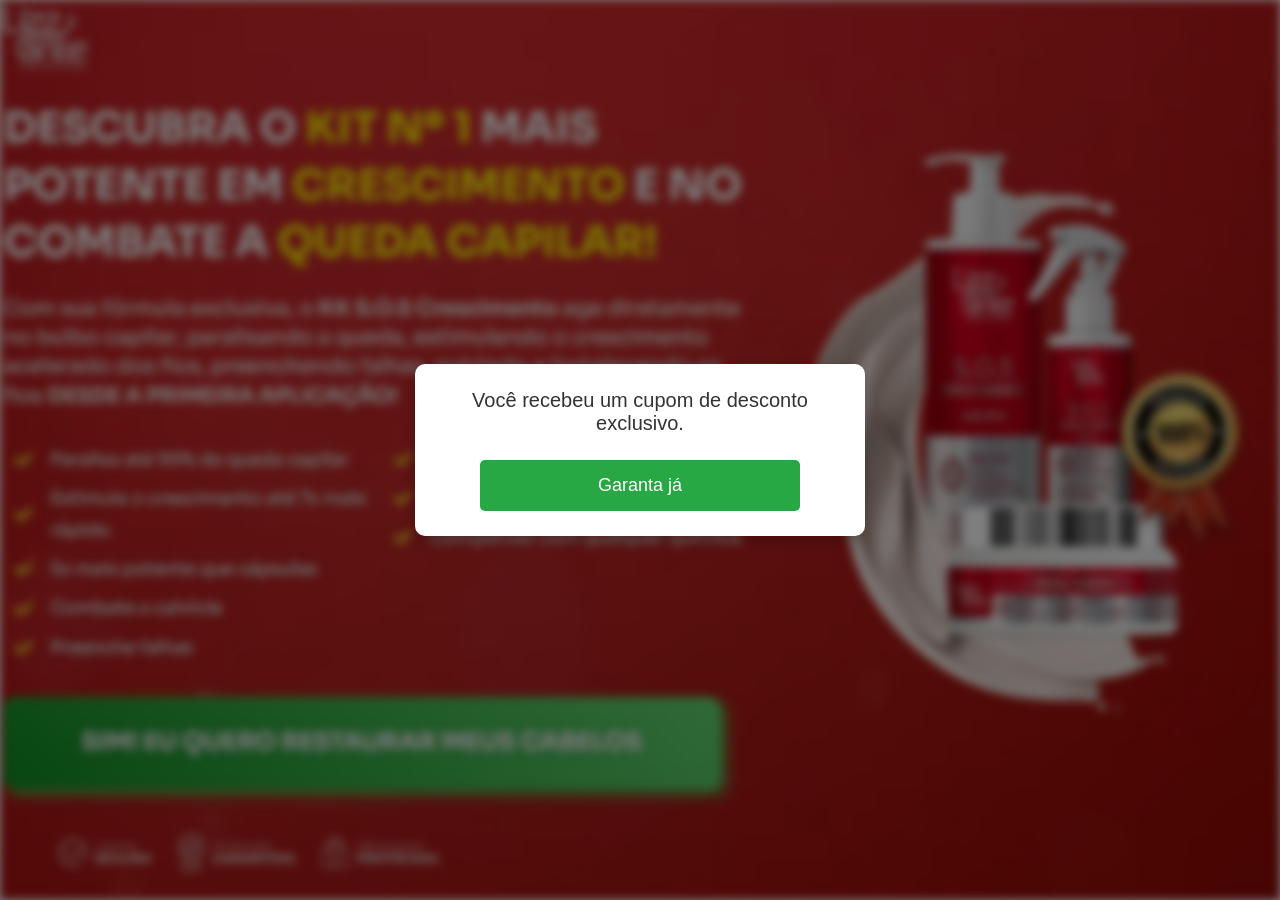
<file: index.html>
<!DOCTYPE html>
<html lang="pt-BR">
<head>
    <meta charset="UTF-8">
    <meta name="viewport" content="width=device-width, initial-scale=1.0">
    <title>Presell Kit S.O.S Crescimento</title>
    <style>
        * {
            margin: 0;
            padding: 0;
            box-sizing: border-box;
        }

        body, html {
            height: 100%;
            font-family: Arial, sans-serif;
            overflow: hidden;
        }

        /* Fundo desfocado */
        .background-container {
            position: fixed;
            top: 0;
            left: 0;
            width: 100%;
            height: 100%;
            background: url('banner.jpg') no-repeat center center fixed;
            background-size: cover;
            filter: blur(5px); /* Desfoque aplicado apenas ao fundo */
            z-index: -1; /* Fica atrás do pop-up */
        }

        .popup-container {
            position: fixed;
            top: 0;
            left: 0;
            width: 100%;
            height: 100%;
            display: flex;
            justify-content: center;
            align-items: center;
            background-color: rgba(0, 0, 0, 0.5);
        }

        .popup {
            position: relative;
            background-color: white;
            padding: 25px;
            width: 100%;
            max-width: 450px; /* Tamanho do pop-up */
            text-align: center;
            border-radius: 10px;
            box-shadow: 0px 4px 15px rgba(0, 0, 0, 0.2);
            opacity: 0;
            transform: scale(0.8);
            animation: popupFadeIn 0.5s forwards ease-out;
            z-index: 10;
        }

        @keyframes popupFadeIn {
            to {
                opacity: 1;
                transform: scale(1);
            }
        }

        .popup p {
            font-size: 20px; /* Tamanho maior para chamar mais atenção */
            margin-bottom: 25px;
            font-family: 'Arial Black', sans-serif; /* Fonte mais chamativa */
            color: #333;
        }

        .popup button {
            width: 80%;
            padding: 15px;
            font-size: 18px;
            background-color: #28a745;
            color: white;
            border: none;
            border-radius: 5px;
            cursor: pointer;
            transition: transform 0.3s ease-in-out; /* Efeito de transição */
        }

        .popup button:hover {
            transform: scale(1.1); /* Aumenta o botão no hover */
            background-color: #218838;
        }

        @media (max-width: 768px) {
            .popup {
                width: 95%;
            }
        }
    </style>
</head>
<body>
    <!-- Fundo com desfoque -->
    <div class="background-container"></div>

    <!-- Container do pop-up -->
    <div class="popup-container" onclick="redirectToPage()">
        <div class="popup" onclick="event.stopPropagation();">
            <p>Você recebeu um cupom de desconto exclusivo.</p>
            <button onclick="redirectToPage()">Garanta já</button>
        </div>
    </div>

    <script>
        function redirectToPage() {
            window.location.href = 'https://app.monetizze.com.br/r/BQC1848536';
        }
    </script>
</body>
</html>
</file>
